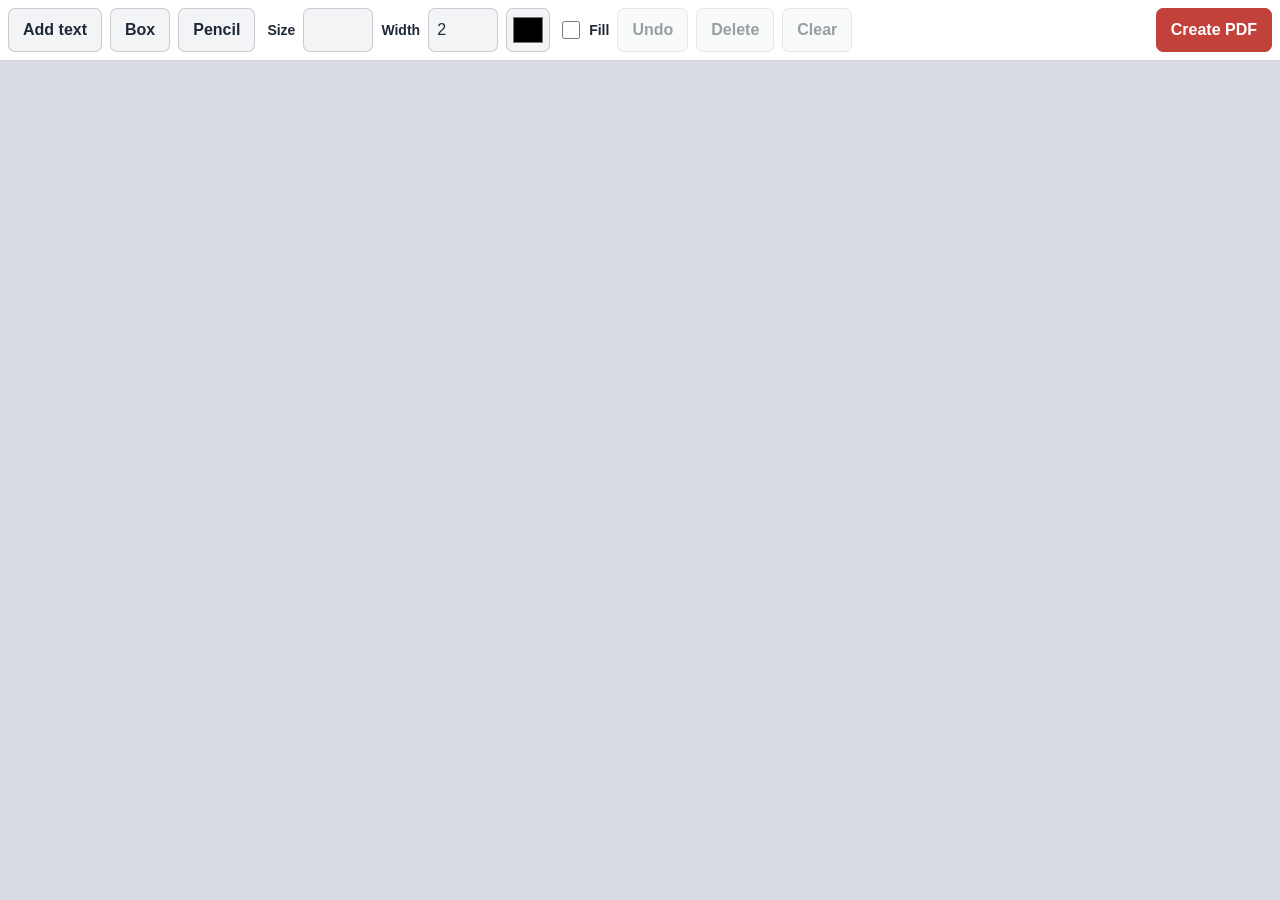
<file: src/pdf_workbench/text_editor_frontend/index.html>
<!doctype html>
<html lang="en">
  <head>
    <meta charset="utf-8">
    <meta name="viewport" content="width=device-width, initial-scale=1">
    <link rel="stylesheet" href="styles.css">
    <script src="text_editor.js" type="module"></script>
  </head>
  <body>
    <div id="editor-shell">
      <div id="toolbar" role="toolbar" aria-label="PDF editing tools">
        <button id="add-text" type="button" aria-pressed="false">
          Add text
        </button>
        <button id="add-box" type="button" aria-pressed="false">
          Box
        </button>
        <button id="add-pencil" type="button" aria-pressed="false">
          Pencil
        </button>
        <label id="font-size-label" for="font-size">Size</label>
        <input
          id="font-size"
          type="number"
          inputmode="numeric"
          aria-labelledby="font-size-label"
        >
        <label id="line-width-label" for="line-width">Width</label>
        <input
          id="line-width"
          type="number"
          inputmode="numeric"
          value="2"
          aria-labelledby="line-width-label"
        >
        <input id="mark-color" type="color" value="#000000" aria-label="Color">
        <label id="fill-label" for="fill">
          <input id="fill" type="checkbox">
          Fill
        </label>
        <button id="undo" type="button" disabled>Undo</button>
        <button id="delete-text" type="button" disabled>Delete</button>
        <button id="clear-text" type="button" disabled>Clear</button>
        <span id="status" aria-live="polite"></span>
        <button id="build-pdf" class="primary" type="button">
          Create PDF
        </button>
      </div>
      <div id="viewport">
        <main id="pages" aria-label="PDF pages"></main>
        <p id="loading-status" aria-live="polite" hidden>
          Loading more pages
        </p>
      </div>
    </div>
  </body>
</html>
</file>
<file: src/pdf_workbench/text_editor_frontend/styles.css>
:root {
  color-scheme: light dark;
  font-family: "Helvetica Neue", Helvetica, sans-serif;
  -webkit-font-smoothing: antialiased;
  text-rendering: optimizeLegibility;
  --background: #ffffff;
  --foreground: #1f2937;
  --muted-background: #f3f4f6;
  --viewer-background: #d8dce2;
  --border: color-mix(in srgb, var(--foreground) 20%, transparent);
  --primary: #c2413a;
  --primary-foreground: #ffffff;
  --focus: #2563eb;
}

* {
  box-sizing: border-box;
}

body {
  margin: 0;
  color: var(--foreground);
  background: transparent;
}

#editor-shell {
  display: flex;
  flex-direction: column;
  height: 100vh;
  overflow: hidden;
  background: var(--background);
}

#toolbar {
  position: relative;
  z-index: 20;
  display: flex;
  flex-wrap: wrap;
  gap: 8px;
  align-items: center;
  min-height: 60px;
  padding: 8px;
  background: var(--background);
  border-bottom: 1px solid var(--border);
}

button,
input {
  min-height: 44px;
  color: inherit;
  background: var(--muted-background);
  border: 1px solid var(--border);
  border-radius: 7px;
  font: inherit;
}

button {
  padding: 0 14px;
  cursor: pointer;
  font-weight: 600;
}

button:active {
  transform: scale(0.97);
}

button:disabled {
  cursor: default;
  opacity: 0.45;
}

button:focus-visible,
input:focus-visible,
.text-edit:focus-visible {
  outline: 3px solid var(--focus);
  outline-offset: 2px;
}

button[aria-pressed="true"],
button.primary {
  color: var(--primary-foreground);
  background: var(--primary);
  border-color: var(--primary);
}

#font-size-label {
  margin-left: 4px;
  font-size: 14px;
  font-weight: 600;
}

#font-size,
#line-width {
  width: 70px;
  padding: 0 8px;
  font-variant-numeric: tabular-nums;
}

#line-width-label,
#fill-label {
  font-size: 14px;
  font-weight: 600;
}

#fill-label {
  display: inline-flex;
  gap: 6px;
  align-items: center;
  min-height: 44px;
}

#fill {
  width: 18px;
  height: 18px;
  min-height: 0;
}

#mark-color {
  width: 44px;
  padding: 4px;
}

#status {
  flex: 1 1 160px;
  min-width: 120px;
  padding: 0 4px;
  font-size: 14px;
}

#build-pdf {
  margin-left: auto;
}

#viewport {
  flex: 1;
  min-height: 0;
  overflow-y: auto;
  overscroll-behavior: contain;
  padding: 16px 12px 32px;
  background: var(--viewer-background);
}

#pages {
  display: flex;
  flex-direction: column;
  align-items: center;
  gap: 24px;
}

.page-wrapper {
  display: flex;
  flex-direction: column;
  align-items: center;
  width: min(1080px, 100%);
}

.pdf-page {
  position: relative;
  width: 100%;
  overflow: hidden;
  background: #ffffff;
  box-shadow:
    0 1px 2px rgb(0 0 0 / 8%),
    0 4px 16px rgb(0 0 0 / 10%);
}

.pdf-page > img,
.text-layer {
  position: absolute;
  inset: 0;
  width: 100%;
  height: 100%;
}

.pdf-page > img {
  display: block;
  object-fit: contain;
  pointer-events: none;
  user-select: none;
  outline: 1px solid rgb(0 0 0 / 6%);
  outline-offset: -1px;
}

.text-layer {
  overflow: hidden;
}

.mark-layer {
  position: absolute;
  z-index: 2;
  inset: 0;
  width: 100%;
  height: 100%;
  overflow: visible;
  pointer-events: none;
}

.mark-shape,
.mark-visible,
.mark-preview {
  pointer-events: none;
}

.mark-hit {
  pointer-events: visiblePainted;
  cursor: move;
}

.mark-handle {
  fill: #ffffff;
  stroke: var(--primary);
  stroke-width: 1.5;
  pointer-events: all;
}

.mark-handle[data-handle="nw"],
.mark-handle[data-handle="se"] {
  cursor: nwse-resize;
}

.mark-handle[data-handle="ne"],
.mark-handle[data-handle="sw"] {
  cursor: nesw-resize;
}

.mark-shape.selected .mark-visible {
  outline: 2px solid var(--primary);
  outline-offset: 2px;
}

body[data-tool="text"] .pdf-page,
body[data-tool="box"] .pdf-page,
body[data-tool="pencil"] .pdf-page {
  cursor: crosshair;
}

body[data-tool="box"] .pdf-page,
body[data-tool="pencil"] .pdf-page {
  touch-action: none;
  user-select: none;
}

.text-edit,
.draft-text {
  position: absolute;
  z-index: 1;
  margin: 0;
  padding: 0;
  color: #000000;
  font-family: Helvetica, Arial, sans-serif;
  line-height: 1;
  white-space: pre;
}

.text-edit {
  border: 0;
  cursor: grab;
  touch-action: none;
  user-select: none;
}

.text-edit::before {
  position: absolute;
  inset: -6px;
  content: "";
}

.text-edit.selected {
  outline: 2px solid var(--primary);
  outline-offset: 3px;
}

.text-edit.dragging {
  cursor: grabbing;
}

.draft-text {
  min-width: 120px;
  min-height: 0;
  background: rgb(255 255 255 / 94%);
  border: 1px solid var(--primary);
  border-radius: 2px;
}

.page-number {
  margin-top: 8px;
  padding: 3px 8px;
  color: #374151;
  background: rgb(255 255 255 / 82%);
  border-radius: 5px;
  font-size: 14px;
  font-variant-numeric: tabular-nums;
}

#loading-status {
  margin: 24px 0 0;
  text-align: center;
}

@media (max-width: 640px) {
  #toolbar {
    align-items: stretch;
  }

  #status {
    order: 2;
    flex-basis: 100%;
  }

  #build-pdf {
    margin-left: 0;
  }

  #viewport {
    padding: 12px 8px 32px;
  }

  #pages {
    gap: 16px;
  }
}

@media (prefers-reduced-motion: reduce) {
  *,
  *::before,
  *::after {
    animation-duration: 0.01ms !important;
    transition-duration: 0.01ms !important;
  }
}
</file>
